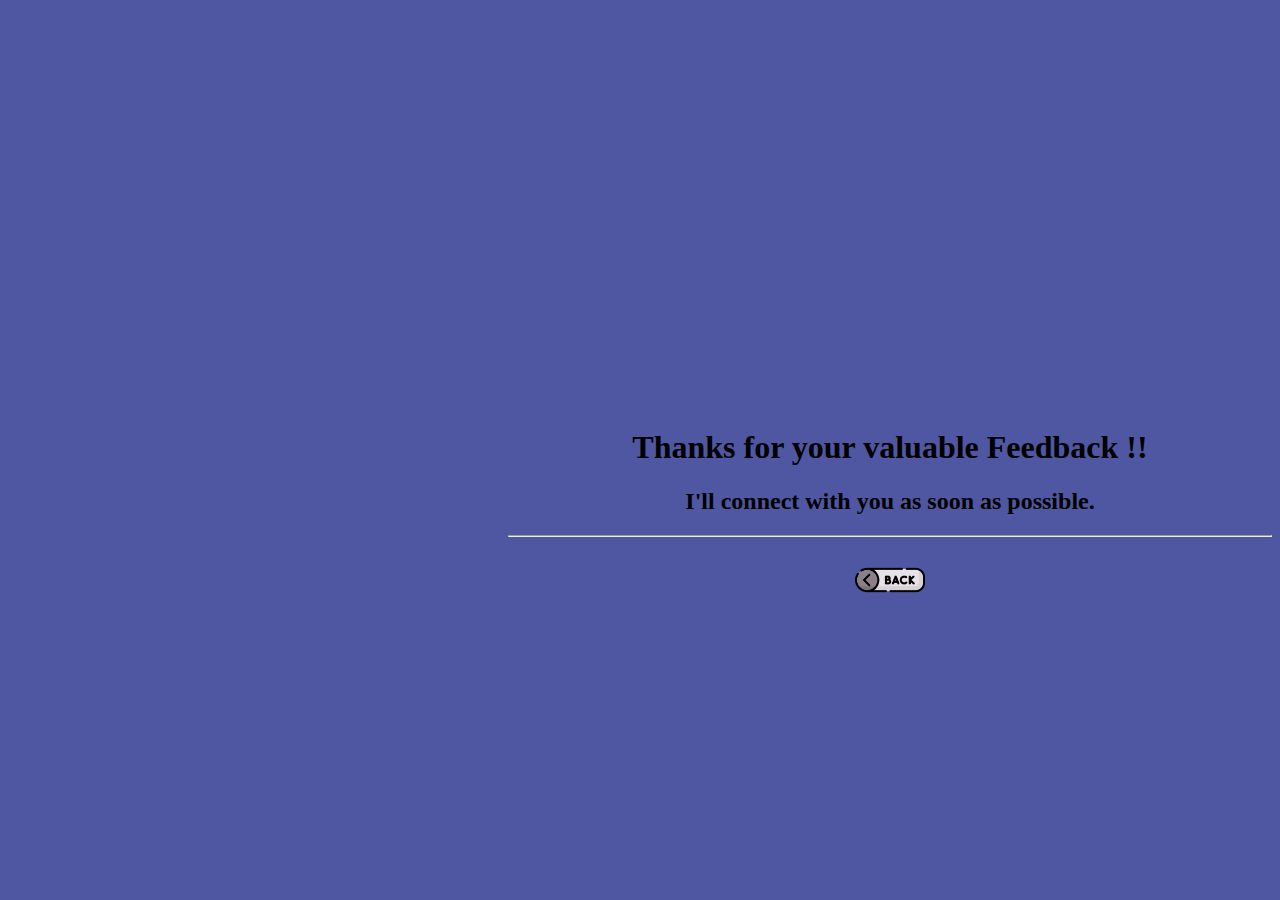
<file: files/feedback.html>
<!DOCTYPE html>
<html lang="en">
<head>
  <meta charset="UTF-8">
  <meta name="viewport" content="width=device-width, initial-scale=1.0">
  <title>Feedback</title>
  <style>
    body {
      background-color: #5057a2;
      text-align: center;
      padding-left: 500px;
      padding-top: 400px;
    }
  </style>
</head>

<body>
  <h1>Thanks for your valuable Feedback !!</h1>
  <h2>I'll connect with you as soon as possible.</h2>
  <hr>
  <a href="../index.html"><img src="../images/back.png" alt="Go Back" width="70px"></a>
</body>
</html>
</file>
